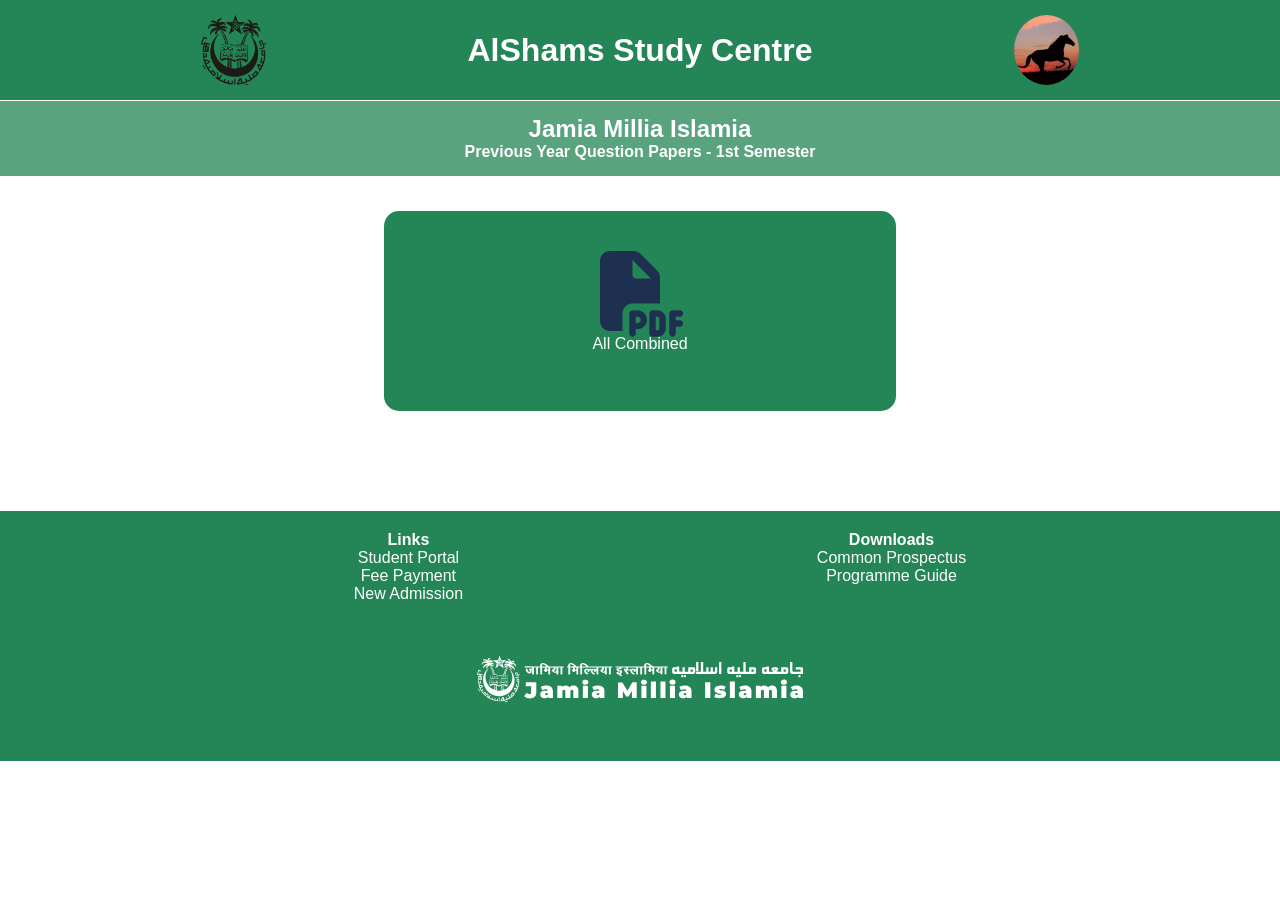
<file: Pages/pyq_sem1.html>
<!DOCTYPE html>
<html lang="en">
<head>
    <meta charset="UTF-8">
    <meta name="viewport" content="width=device-width, initial-scale=1.0">
    <title>Sem 1 PYQs</title>
    <link rel="stylesheet" href="../style.css">
</head>
<body>
    <header>
        <div class="navbar">
            <div class="jamia-logo"></div>
            <h1>AlShams Study Centre</h1>
            <div class="shams-logo"></div>
        </div>
        <div class="navbar2">
            <h2>Jamia Millia Islamia</h2>
            <h4>Previous Year Question Papers - 1st Semester</h4>
        </div>
    </header>
     <main>
        <div class="sem-section">
            <div class="box pyq_page_box">
                    <div class="box-content pyq_page_box-content">
                        <a href="../Assets/Sem1_Pyqs.pdf" target="_blank" class="sem1-links">
                            <img src="../Icons/file-pdf-solid.png" height="100px">
                            <pre>All Combined</pre>
                        </a>
                    </div>
            </div>
        </div>
    </main>
    <footer class="pyq_page_footer">
        <div class="foot">
            <ul>
                <p>Links</p>
                <a href="https://jmiregular.ucanapply.com/universitysystem/distancestudent/" target="_blank">Student Portal</a>
                <a href="https://mj.jmi.ac.in/DistanceController/DistanceFeePortal" target="_blank">Fee Payment</a>
                <a href="https://jmi.ucanapply.com/univer/public/secure?app_id=UElZMDAwMDA0Ng==" target="_blank">New Admission</a>
            </ul>
            <ul>
                <p>Downloads</p>
                <a href="../Assets/Revise Prospectus 2025-26 Revised Date.pdf" target="_blank">Common Prospectus</a>
                <a href="../Assets/Programme Guide Replacement.pdf" target="_blank">Programme Guide</a>
            </ul>
        </div><br>
        <a href="../index.html">
            <img src="../Icons/jmi-footer-logo.svg" height="50px">
        </a>
    </footer>
</body>
</html>
</file>
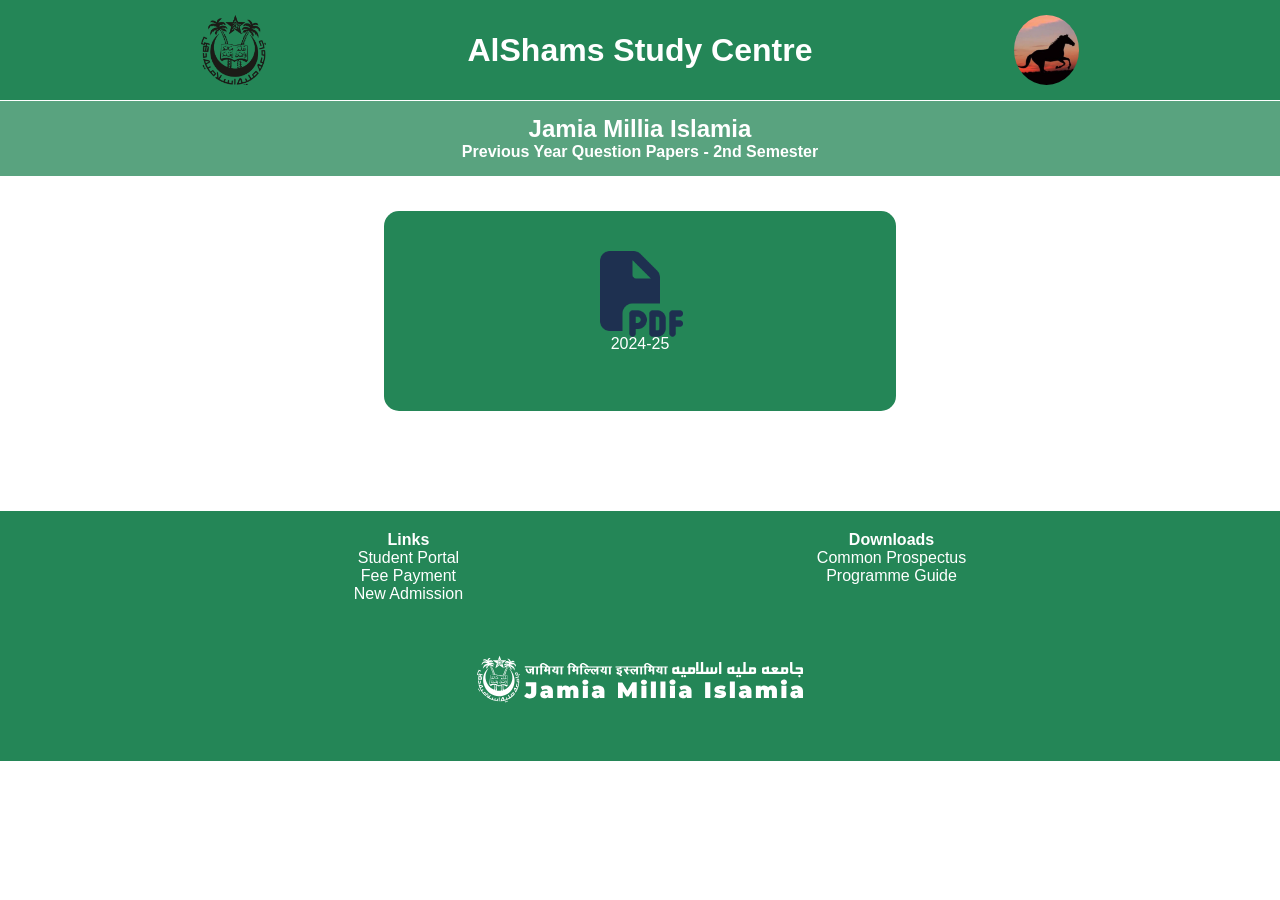
<file: Pages/pyq_sem2.html>
<!DOCTYPE html>
<html lang="en">
<head>
    <meta charset="UTF-8">
    <meta name="viewport" content="width=device-width, initial-scale=1.0">
    <title>Sem 2 PYQs</title>
    <link rel="stylesheet" href="../style.css">
</head>
<body>
    <header>
        <div class="navbar">
            <div class="jamia-logo"></div>
            <h1>AlShams Study Centre</h1>
            <div class="shams-logo"></div>
        </div>
        <div class="navbar2">
            <h2>Jamia Millia Islamia</h2>
            <h4>Previous Year Question Papers - 2nd Semester</h4>
        </div>
    </header>
     <main>
        <div class="sem-section">
            <div class="box pyq_page_box">
                    <div class="box-content pyq_page_box-content">
                        <a href="../Assets/Sem2_PYQ_2024-25.pdf" target="_blank" class="sem1-links">
                            <img src="../Icons/file-pdf-solid.png" height="100px">
                            <pre>2024-25</pre>
                        </a>
                    </div>
            </div>
        </div>
    </main>
    <footer class="pyq_page_footer">
        <div class="foot">
            <ul>
                <p>Links</p>
                <a href="https://jmiregular.ucanapply.com/universitysystem/distancestudent/" target="_blank">Student Portal</a>
                <a href="https://mj.jmi.ac.in/DistanceController/DistanceFeePortal" target="_blank">Fee Payment</a>
                <a href="https://jmi.ucanapply.com/univer/public/secure?app_id=UElZMDAwMDA0Ng==" target="_blank">New Admission</a>
            </ul>
            <ul>
                <p>Downloads</p>
                <a href="../Assets/Revise Prospectus 2025-26 Revised Date.pdf" target="_blank">Common Prospectus</a>
                <a href="../Assets/Programme Guide Replacement.pdf" target="_blank">Programme Guide</a>
            </ul>
        </div><br>
        <a href="../index.html">
            <img src="../Icons/jmi-footer-logo.svg" height="50px">
        </a>
    </footer>
</body>
</html>
</file>
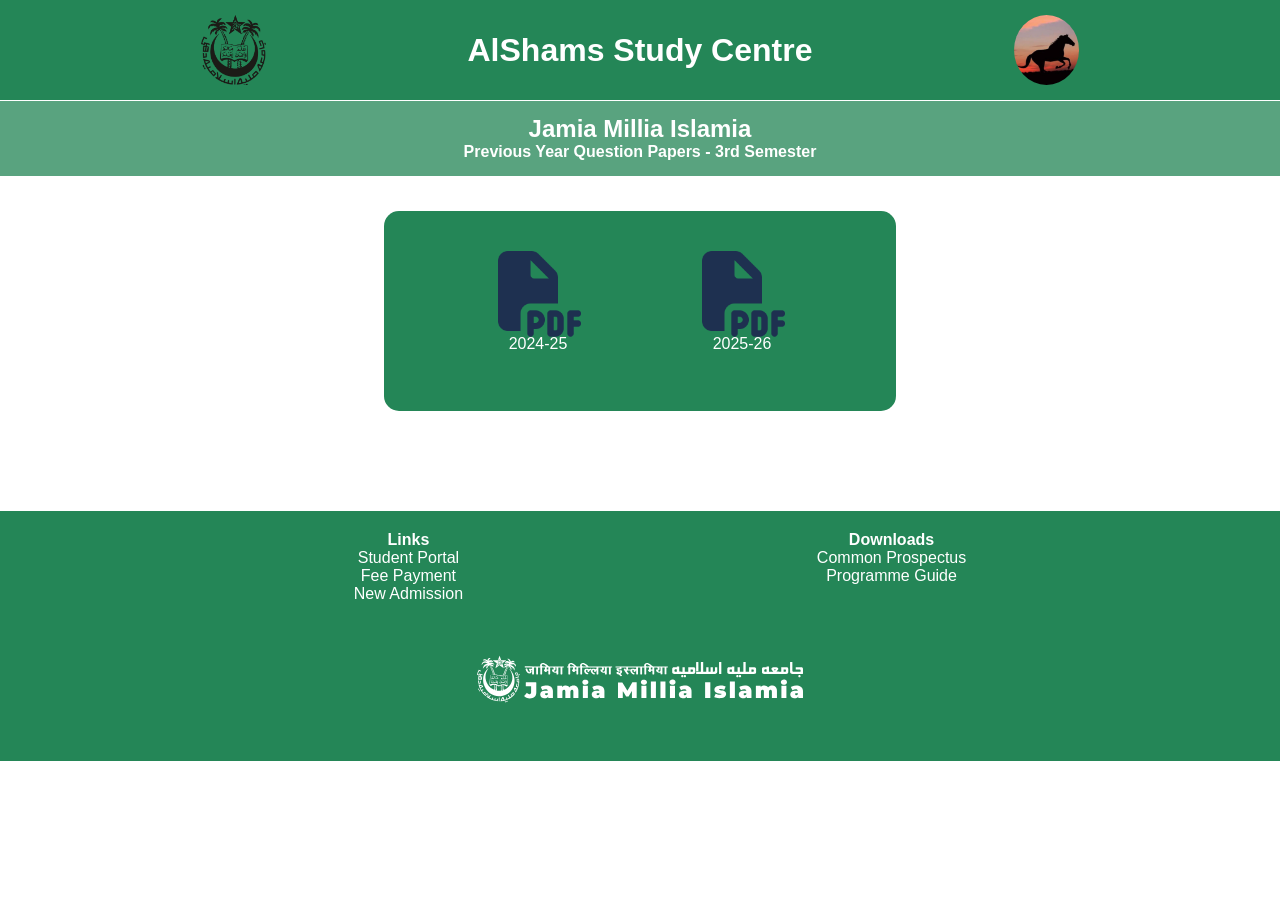
<file: Pages/pyq_sem3.html>
<!DOCTYPE html>
<html lang="en">
<head>
    <meta charset="UTF-8">
    <meta name="viewport" content="width=device-width, initial-scale=1.0">
    <title>Sem 3 PYQs</title>
    <link rel="stylesheet" href="../style.css"">
</head>
<body>
    <header>
        <div class="navbar">
            <div class="jamia-logo"></div>
            <h1>AlShams Study Centre</h1>
            <div class="shams-logo"></div>
        </div>
        <div class="navbar2">
            <h2>Jamia Millia Islamia</h2>
            <h4>Previous Year Question Papers - 3rd Semester</h4>
        </div>
    </header>
    <main>
        <div class="sem-section">
            <div class="box pyq_page_box">
                    <div class="box-content pyq_page_box-content">
                        <a href="../Assets/Sem3_PYQ_2024-25.pdf" target="_blank" class="sem1-links">
                            <img src="../Icons/file-pdf-solid.png" height="100px">
                            <pre>2024-25</pre>
                        </a>
                        <a href="../Assets/Sem3_PYQ_2025-26.pdf" target="_blank" class="sem1-links">
                            <img src="../Icons/file-pdf-solid.png" height="100px">
                            <pre>2025-26</pre>
                        </a>
                    </div>
            </div>
        </div>
    </main>
    <footer class="pyq_page_footer">
        <div class="foot">
            <ul>
                <p>Links</p>
                <a href="https://jmiregular.ucanapply.com/universitysystem/distancestudent/" target="_blank">Student Portal</a>
                <a href="https://mj.jmi.ac.in/DistanceController/DistanceFeePortal" target="_blank">Fee Payment</a>
                <a href="https://jmi.ucanapply.com/univer/public/secure?app_id=UElZMDAwMDA0Ng==" target="_blank">New Admission</a>
            </ul>
            <ul>
                <p>Downloads</p>
                <a href="../Assets/Revise Prospectus 2025-26 Revised Date.pdf" target="_blank">Common Prospectus</a>
                <a href="../Assets/Programme Guide Replacement.pdf" target="_blank">Programme Guide</a>
            </ul>
        </div><br>
        <a href="../index.html">
            <img src="../Icons/jmi-footer-logo.svg" height="50px">
        </a>
    </footer>
</body>
</html>
</file>
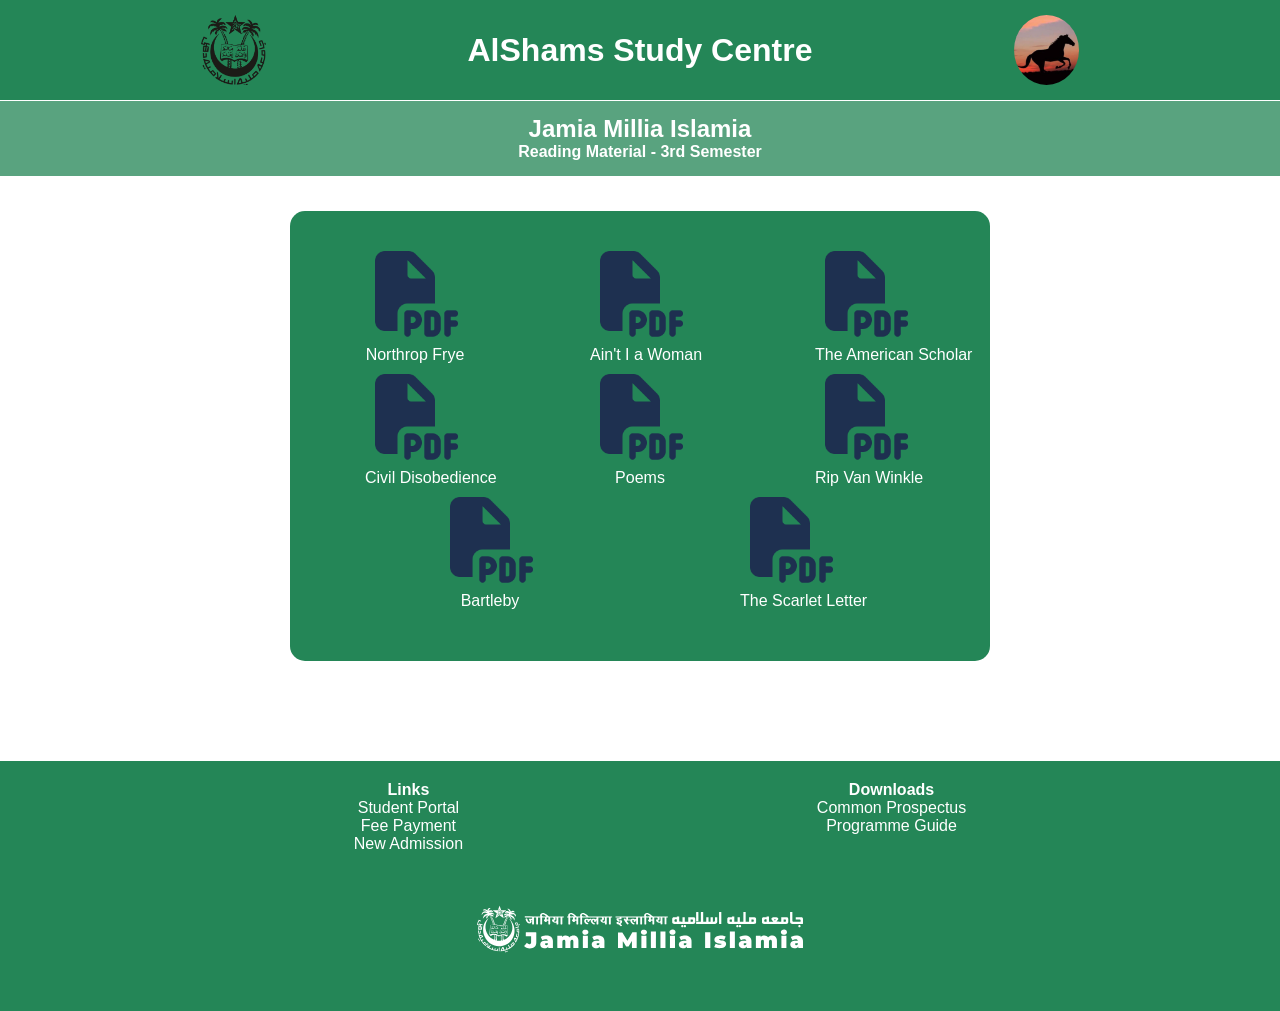
<file: Pages/sem1_reading_material.html>
<!DOCTYPE html>
<html lang="en">
<head>
    <meta charset="UTF-8">
    <meta name="viewport" content="width=device-width, initial-scale=1.0">
    <title>Sem 3 Reading Material</title>
    <link rel="stylesheet" href="../style.css">
</head>
<body>
    <header>
        <div class="navbar">
            <div class="jamia-logo"></div>
            <h1>AlShams Study Centre</h1>
            <div class="shams-logo"></div>
        </div>
        <div class="navbar2">
            <h2>Jamia Millia Islamia</h2>
            <h4>Reading Material - 3rd Semester</h4>
        </div>
    </header>
    <main>
        <div class="sem-section">
            <div class="box sm_page_box">
                    <div class="sm_page_box-content">
                        <a href="../Assets/A_Conspectus_of_Dramatic_Genres-Northrop_Frye-The_Kenyon_Review_Anna’s_Archive.pdf" target="_blank" class="sem1-links sem3_sm_links">
                            <img src="../Icons/file-pdf-solid.png" height="100px">
                            <pre>Northrop Frye</pre>
                        </a>
                        <a href="../Assets/Ain-T-I-a-Woman-LitChart.pdf" target="_blank" class="sem1-links sem3_sm_links">
                            <img src="../Icons/file-pdf-solid.png" height="100px">
                            <pre>Ain't I a Woman</pre>
                        </a>
                        <a href="../Assets/Ralph_Waldo_Emerson's_The_American_Scholar.pdf" target="_blank" class="sem1-links sem3_sm_links">
                            <img src="../Icons/file-pdf-solid.png" height="100px">
                            <pre>The American Scholar</pre>
                        </a>
                        <a href="../Assets/Henry_David_Thoreau's_Civil_Disobedience.pdf" target="_blank" class="sem1-links sem3_sm_links">
                            <img src="../Icons/file-pdf-solid.png" height="100px">
                            <pre>Civil Disobedience</pre>
                        </a>
                        <a href="../Assets/Poems.pdf" target="_blank" class="sem1-links sem3_sm_links">
                            <img src="../Icons/file-pdf-solid.png" height="100px">
                            <pre>Poems</pre>
                        </a>
                        <a href="../Assets/Rip-Van-Winkle-LitChart.pdf" target="_blank" class="sem1-links sem3_sm_links">
                            <img src="../Icons/file-pdf-solid.png" height="100px">
                            <pre>Rip Van Winkle</pre>
                        </a>
                        <a href="../Assets/Bartleby-the-Scrivener-LitChart.pdf" target="_blank" class="sem1-links sem3_sm_links">
                            <img src="../Icons/file-pdf-solid.png" height="100px">
                            <pre>Bartleby</pre>
                        </a>
                        <a href="../Assets/The-Scarlet-Letter-LitChart.pdf" target="_blank" class="sem1-links sem3_sm_links">
                            <img src="../Icons/file-pdf-solid.png" height="100px">
                            <pre>The Scarlet Letter</pre>
                        </a>
                    </div>
            </div>
        </div>
    </main>
    <footer class="pyq_page_footer">
        <div class="foot">
            <ul>
                <p>Links</p>
                <a href="https://jmiregular.ucanapply.com/universitysystem/distancestudent/" target="_blank">Student Portal</a>
                <a href="https://mj.jmi.ac.in/DistanceController/DistanceFeePortal" target="_blank">Fee Payment</a>
                <a href="https://jmi.ucanapply.com/univer/public/secure?app_id=UElZMDAwMDA0Ng==" target="_blank">New Admission</a>
            </ul>
            <ul>
                <p>Downloads</p>
                <a href="../Assets/Revise Prospectus 2025-26 Revised Date.pdf" target="_blank">Common Prospectus</a>
                <a href="../Assets/Programme Guide Replacement.pdf" target="_blank">Programme Guide</a>
            </ul>
        </div><br>
        <a href="../index.html">
            <img src="../Icons/jmi-footer-logo.svg" height="50px">
        </a>
    </footer>
</body>
</html>
</file>
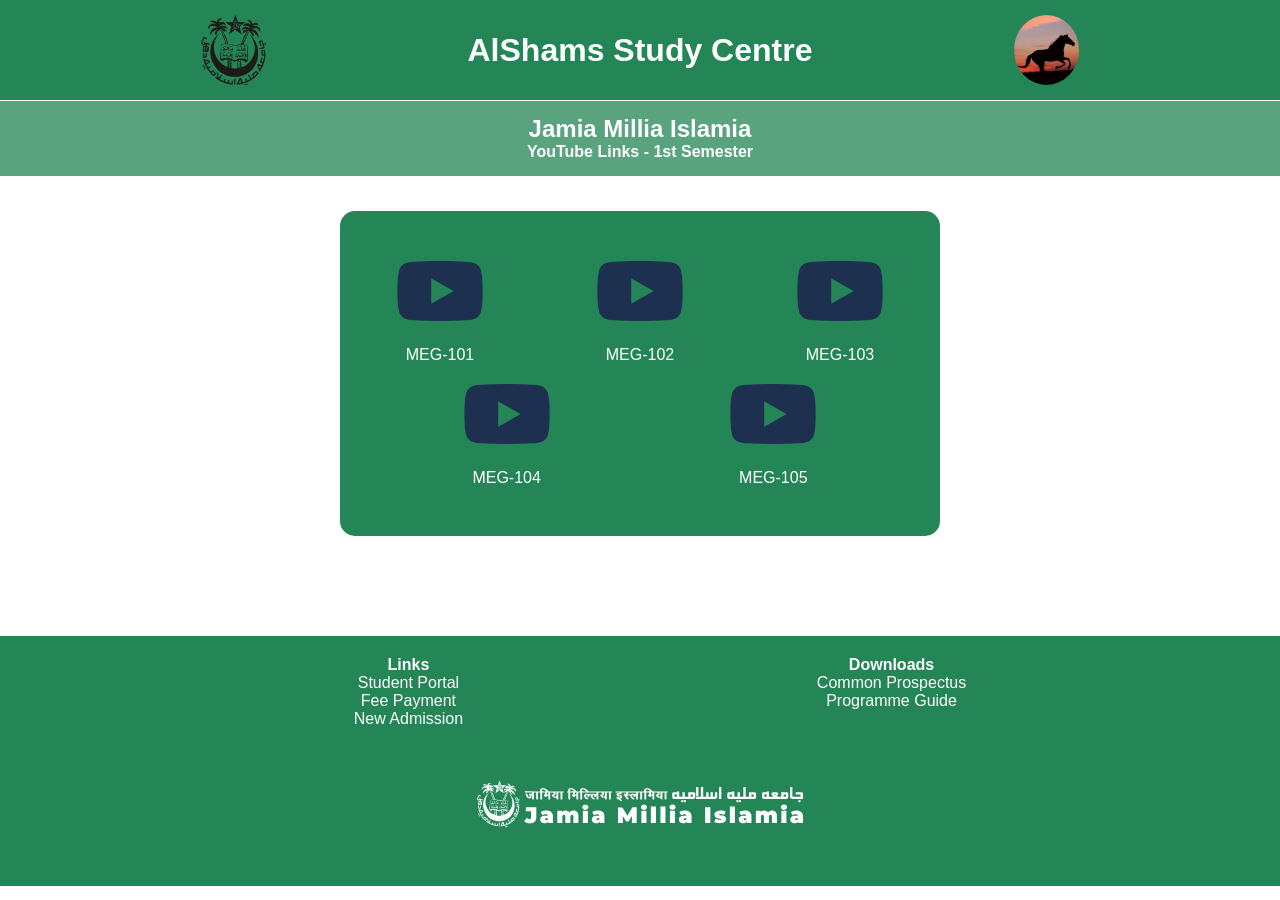
<file: Pages/sem1_youtube_link.html>
<!DOCTYPE html>
<html lang="en">
<head>
    <meta charset="UTF-8">
    <meta name="viewport" content="width=device-width, initial-scale=1.0">
    <title>Sem 1 YouTube Links</title>
    <link rel="stylesheet" href="../style.css">
</head>
<body>
    <header>
        <div class="navbar">
            <div class="jamia-logo"></div>
            <h1>AlShams Study Centre</h1>
            <div class="shams-logo"></div>
        </div>
        <div class="navbar2">
            <h2>Jamia Millia Islamia</h2>
            <h4>YouTube Links - 1st Semester</h4>
        </div>
    </header>
    <main>
        <div class="sem-section">
            <div class="box sem3_ytl_box">
                <div class="box-content sm_page_box-content">
                    <a href="https://www.youtube.com/playlist?list=PLtinPtuqn71WMF6ycJ_mxsaDCUgXvpNAr" target="_blank" class="sem1-links sem3_sm_links">
                        <img src="../Icons/youtube-brands-solid.png" height="100px">
                        <pre>MEG-101</pre>
                    </a>
                    <a href="https://www.youtube.com/playlist?list=PLtinPtuqn71W13Ohdn-LBFzpXd4fLji7v" target="_blank" class="sem1-links sem3_sm_links">
                        <img src="../Icons/youtube-brands-solid.png" height="100px">
                        <pre>MEG-102</pre>
                    </a>
                    <a href="https://www.youtube.com/playlist?list=PLtinPtuqn71UTmeUUeoO_LHGhZhJ1MKAQ" target="_blank" class="sem1-links sem3_sm_links">
                        <img src="../Icons/youtube-brands-solid.png" height="100px">
                        <pre>MEG-103</pre>
                    </a>
                    <a href="https://www.youtube.com/playlist?list=PLtinPtuqn71UVJLrUPwhquIWadSoQyi9l" target="_blank" class="sem1-links sem3_sm_links">
                        <img src="../Icons/youtube-brands-solid.png" height="100px">
                        <pre>MEG-104</pre>
                    </a>
                    <a href="https://www.youtube.com/playlist?list=PLtinPtuqn71XxdO6njtBWPdF0W4odHBIq" target="_blank" class="sem1-links sem3_sm_links">
                        <img src="../Icons/youtube-brands-solid.png" height="100px">
                        <pre>MEG-105</pre>
                    </a>
                </div>
            </div>
        </div>
    </main>
    <footer class="pyq_page_footer">
        <div class="foot">
            <ul>
                <p>Links</p>
                <a href="https://jmiregular.ucanapply.com/universitysystem/distancestudent/" target="_blank">Student Portal</a>
                <a href="https://mj.jmi.ac.in/DistanceController/DistanceFeePortal" target="_blank">Fee Payment</a>
                <a href="https://jmi.ucanapply.com/univer/public/secure?app_id=UElZMDAwMDA0Ng==" target="_blank">New Admission</a>
            </ul>
            <ul>
                <p>Downloads</p>
                <a href="../Assets/Revise Prospectus 2025-26 Revised Date.pdf" target="_blank">Common Prospectus</a>
                <a href="../Assets/Programme Guide Replacement.pdf" target="_blank">Programme Guide</a>
            </ul>
        </div><br>
        <a href="../index.html">
            <img src="../Icons/jmi-footer-logo.svg" alt="Jamia logo" height="50px">
        </a>
    </footer>
</body>
</html>
</file>
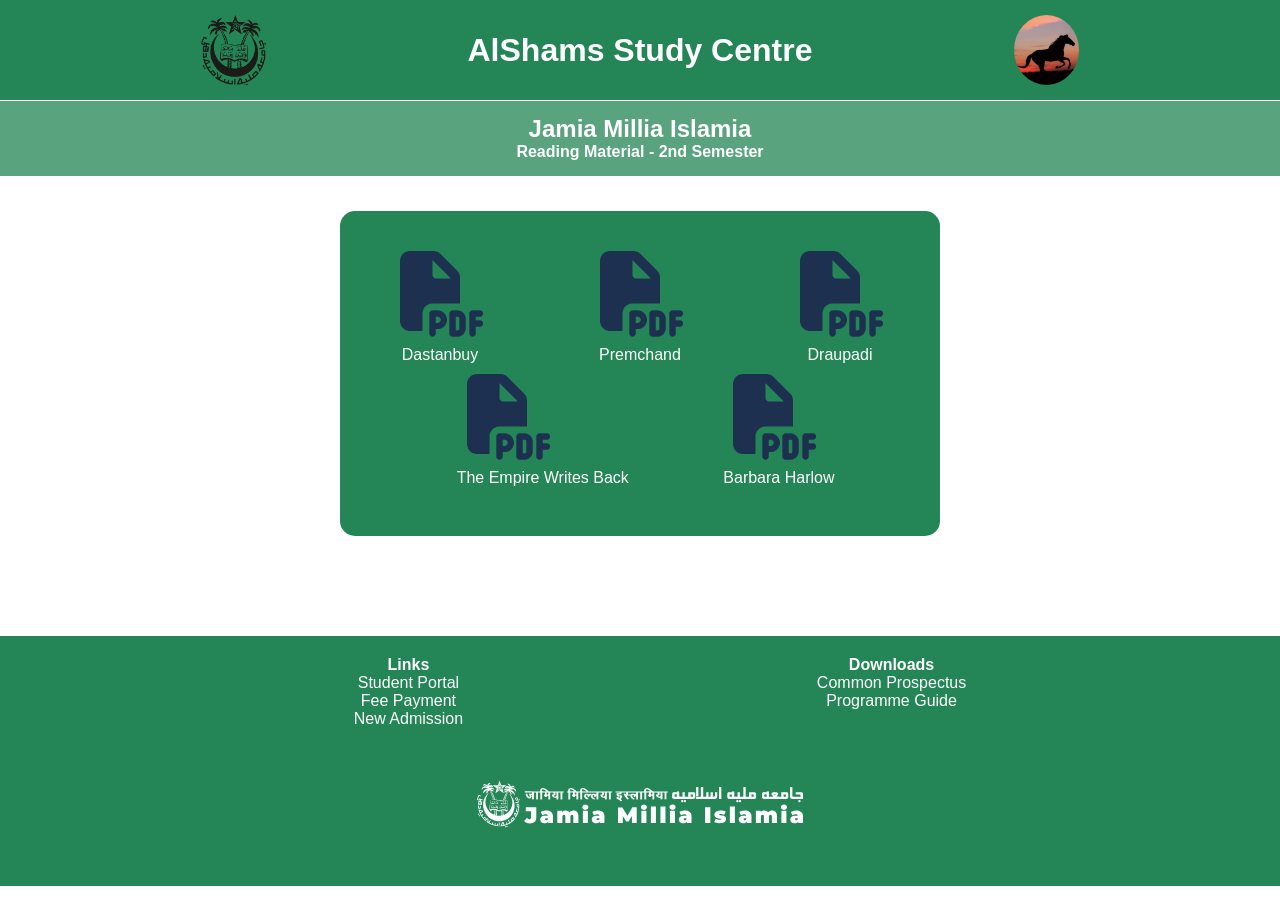
<file: Pages/sem2_reading_material.html>
<!DOCTYPE html>
<html lang="en">
<head>
    <meta charset="UTF-8">
    <meta name="viewport" content="width=device-width, initial-scale=1.0">
    <title>Sem 2 Reading Material</title>
    <link rel="stylesheet" href="../style.css">
</head>
<body>
    <header>
        <div class="navbar">
            <div class="jamia-logo"></div>
            <h1>AlShams Study Centre</h1>
            <div class="shams-logo"></div>
        </div>
        <div class="navbar2">
            <h2>Jamia Millia Islamia</h2>
            <h4>Reading Material - 2nd Semester</h4>
        </div>
    </header>
    <main>
        <div class="sem-section">
            <div class="box sm_page_box sem3_ytl_box">
                    <div class="sm_page_box-content">
                        <a href="../Assets/Dastanbuy.pdf" target="_blank" class="sem1-links sem3_sm_links">
                            <img src="../Icons/file-pdf-solid.png" height="100px">
                            <pre>Dastanbuy</pre>
                        </a>
                        <a href="../Assets/Premchand.pdf" target="_blank" class="sem1-links sem3_sm_links">
                            <img src="../Icons/file-pdf-solid.png" height="100px">
                            <pre>Premchand</pre>
                        </a>
                        <a href="../Assets/Draupadi.pdf" target="_blank" class="sem1-links sem3_sm_links">
                            <img src="../Icons/file-pdf-solid.png" height="100px">
                            <pre>Draupadi</pre>
                        </a>
                        <a href="../Assets/The Empire Writes Back.pdf" target="_blank" class="sem1-links sem3_sm_links">
                            <img src="../Icons/file-pdf-solid.png" height="100px">
                            <pre>The Empire Writes Back</pre>
                        </a>
                        <a href="../Assets/Barbara Harlow_Resistance Literature.pdf" target="_blank" class="sem1-links sem3_sm_links">
                            <img src="../Icons/file-pdf-solid.png" height="100px">
                            <pre>Barbara Harlow</pre>
                        </a>
                    </div>
            </div>
        </div>
    </main>
    <footer class="pyq_page_footer">
        <div class="foot">
            <ul>
                <p>Links</p>
                <a href="https://jmiregular.ucanapply.com/universitysystem/distancestudent/" target="_blank">Student Portal</a>
                <a href="https://mj.jmi.ac.in/DistanceController/DistanceFeePortal" target="_blank">Fee Payment</a>
                <a href="https://jmi.ucanapply.com/univer/public/secure?app_id=UElZMDAwMDA0Ng==" target="_blank">New Admission</a>
            </ul>
            <ul>
                <p>Downloads</p>
                <a href="../Assets/Revise Prospectus 2025-26 Revised Date.pdf" target="_blank">Common Prospectus</a>
                <a href="../Assets/Programme Guide Replacement.pdf" target="_blank">Programme Guide</a>
            </ul>
        </div><br>
        <a href="../index.html">
            <img src="../Icons/jmi-footer-logo.svg" height="50px">
        </a>
    </footer>
</body>
</html>
</file>
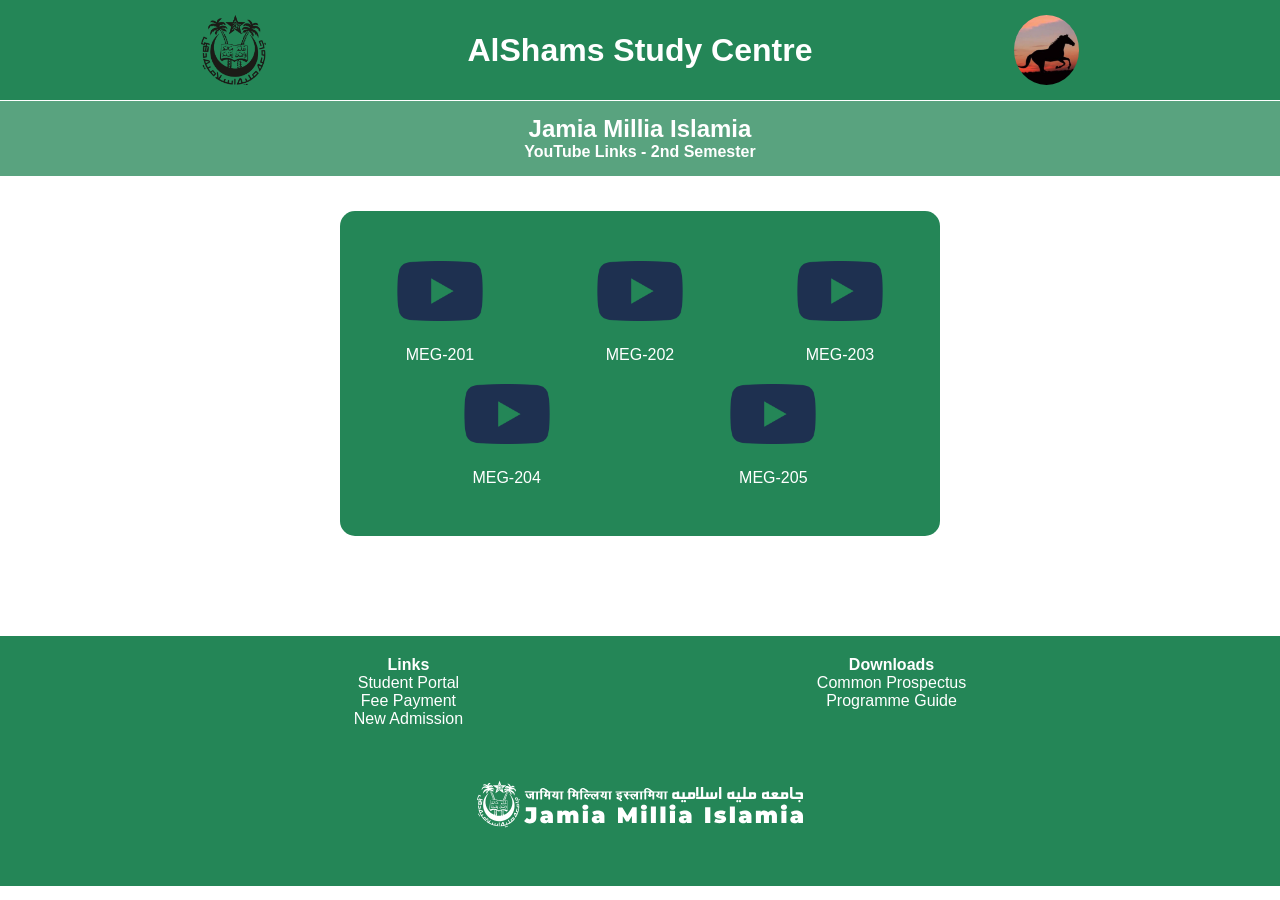
<file: Pages/sem2_youtube_link.html>
<!DOCTYPE html>
<html lang="en">
<head>
    <meta charset="UTF-8">
    <meta name="viewport" content="width=device-width, initial-scale=1.0">
    <title>Sem 2 YouTube Links</title>
    <link rel="stylesheet" href="../style.css">
</head>
<body>
    <header>
        <div class="navbar">
            <div class="jamia-logo"></div>
            <h1>AlShams Study Centre</h1>
            <div class="shams-logo"></div>
        </div>
        <div class="navbar2">
            <h2>Jamia Millia Islamia</h2>
            <h4>YouTube Links - 2nd Semester</h4>
        </div>
    </header>
    <main>
        <div class="sem-section">
            <div class="box sem3_ytl_box">
                <div class="box-content sm_page_box-content">
                    <a href="https://www.youtube.com/playlist?list=PLF5itdg_UIk8" target="_blank" class="sem1-links sem3_sm_links">
                        <img src="../Icons/youtube-brands-solid.png" height="100px">
                        <pre>MEG-201</pre>
                    </a>
                    <a href="https://www.youtube.com/playlist?list=PLJYRq7M1zH4E" target="_blank" class="sem1-links sem3_sm_links">
                        <img src="../Icons/youtube-brands-solid.png" height="100px">
                        <pre>MEG-202</pre>
                    </a>
                    <a href="https://www.youtube.com/playlist?list=PLaDKPUXuC8oQ" target="_blank" class="sem1-links sem3_sm_links">
                        <img src="../Icons/youtube-brands-solid.png" height="100px">
                        <pre>MEG-203</pre>
                    </a>
                    <a href="https://www.youtube.com/playlist?list=PLdXQp7wLLf6s" target="_blank" class="sem1-links sem3_sm_links">
                        <img src="../Icons/youtube-brands-solid.png" height="100px">
                        <pre>MEG-204</pre>
                    </a>
                    <a href="https://www.youtube.com/playlist?list=PLMjSU50aikNE" target="_blank" class="sem1-links sem3_sm_links">
                        <img src="../Icons/youtube-brands-solid.png" height="100px">
                        <pre>MEG-205</pre>
                    </a>
                </div>
            </div>
        </div>
    </main>
    <footer class="pyq_page_footer">
        <div class="foot">
            <ul>
                <p>Links</p>
                <a href="https://jmiregular.ucanapply.com/universitysystem/distancestudent/" target="_blank">Student Portal</a>
                <a href="https://mj.jmi.ac.in/DistanceController/DistanceFeePortal" target="_blank">Fee Payment</a>
                <a href="https://jmi.ucanapply.com/univer/public/secure?app_id=UElZMDAwMDA0Ng==" target="_blank">New Admission</a>
            </ul>
            <ul>
                <p>Downloads</p>
                <a href="../Assets/Revise Prospectus 2025-26 Revised Date.pdf" target="_blank">Common Prospectus</a>
                <a href="../Assets/Programme Guide Replacement.pdf" target="_blank">Programme Guide</a>
            </ul>
        </div><br>
        <a href="../index.html">
            <img src="../Icons/jmi-footer-logo.svg" alt="Jamia logo" height="50px">
        </a>
    </footer>
</body>
</html>
</file>
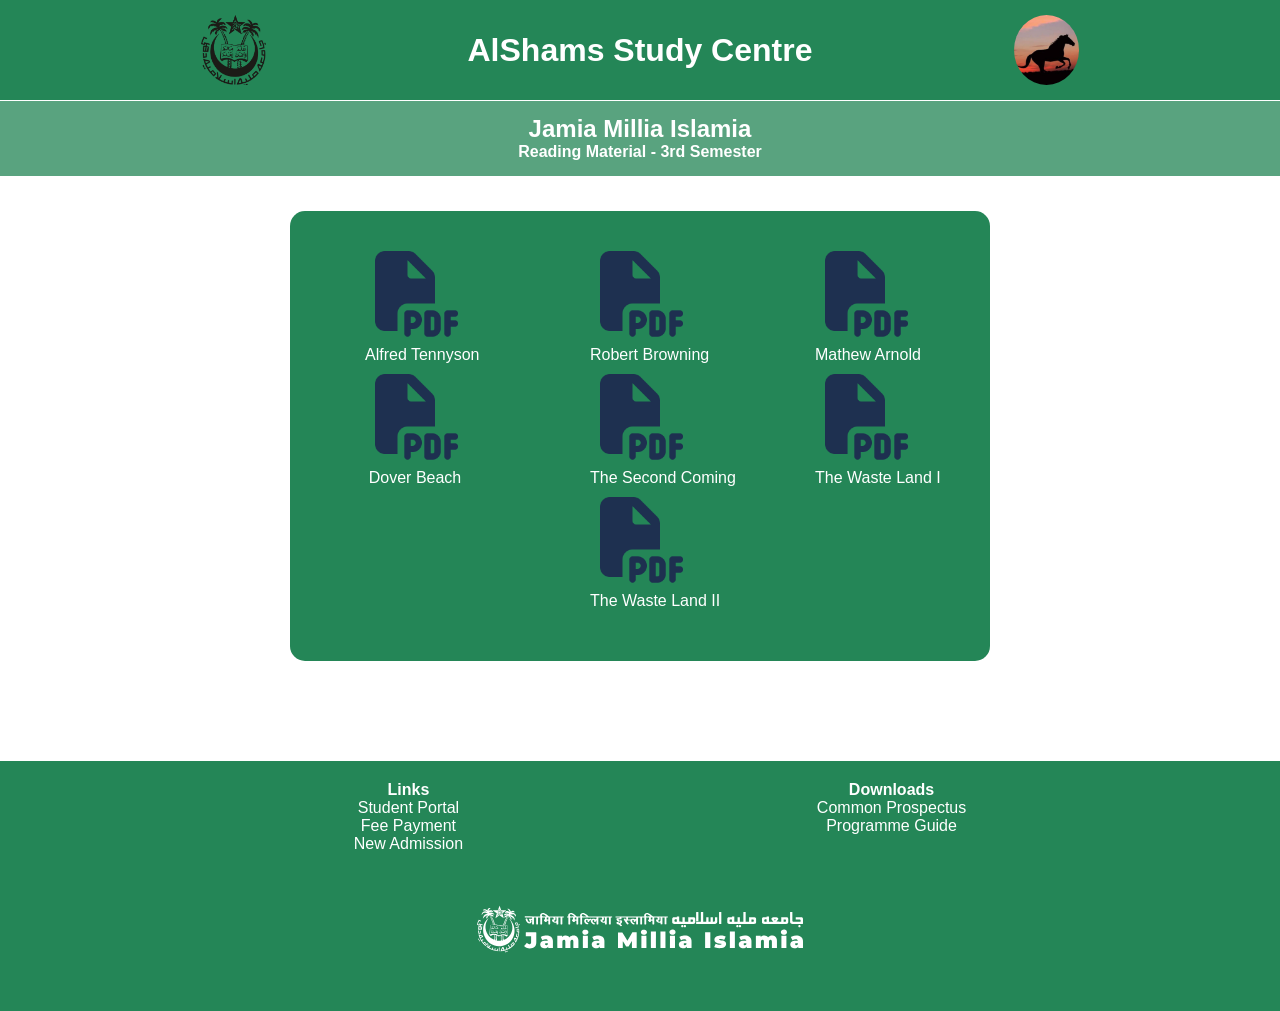
<file: Pages/sem3_reading_material.html>
<!DOCTYPE html>
<html lang="en">
<head>
    <meta charset="UTF-8">
    <meta name="viewport" content="width=device-width, initial-scale=1.0">
    <title>Sem 3 Reading Material</title>
    <link rel="stylesheet" href="../style.css">
</head>
<body>
    <header>
        <div class="navbar">
            <div class="jamia-logo"></div>
            <h1>AlShams Study Centre</h1>
            <div class="shams-logo"></div>
        </div>
        <div class="navbar2">
            <h2>Jamia Millia Islamia</h2>
            <h4>Reading Material - 3rd Semester</h4>
        </div>
    </header>
    <main>
        <div class="sem-section">
            <div class="box sm_page_box">
                    <div class="sm_page_box-content">
                        <a href="../Assets/Alfred Tennyson.pdf" target="_blank" class="sem1-links sem3_sm_links">
                            <img src="../Icons/file-pdf-solid.png" height="100px">
                            <pre>Alfred Tennyson</pre>
                        </a>
                        <a href="../Assets/Robert Browning.pdf" target="_blank" class="sem1-links sem3_sm_links">
                            <img src="../Icons/file-pdf-solid.png" height="100px">
                            <pre>Robert Browning</pre>
                        </a>
                        <a href="../Assets/Mathew Arnold.pdf" target="_blank" class="sem1-links sem3_sm_links">
                            <img src="../Icons/file-pdf-solid.png" height="100px">
                            <pre>Mathew Arnold</pre>
                        </a>
                        <a href="../Assets/Dover Beach.pdf" target="_blank" class="sem1-links sem3_sm_links">
                            <img src="../Icons/file-pdf-solid.png" height="100px">
                            <pre>Dover Beach</pre>
                        </a>
                        <a href="../Assets/The Second Coming.pdf" target="_blank" class="sem1-links sem3_sm_links">
                            <img src="../Icons/file-pdf-solid.png" height="100px">
                            <pre>The Second Coming</pre>
                        </a>
                        <a href="../Assets/The Waste Land I.pdf" target="_blank" class="sem1-links sem3_sm_links">
                            <img src="../Icons/file-pdf-solid.png" height="100px">
                            <pre>The Waste Land I</pre>
                        </a>
                        <a href="../Assets/The Waste Land II.pdf" target="_blank" class="sem1-links sem3_sm_links">
                            <img src="../Icons/file-pdf-solid.png" height="100px">
                            <pre>The Waste Land II</pre>
                        </a>
                    </div>
            </div>
        </div>
    </main>
    <footer class="pyq_page_footer">
        <div class="foot">
            <ul>
                <p>Links</p>
                <a href="https://jmiregular.ucanapply.com/universitysystem/distancestudent/" target="_blank">Student Portal</a>
                <a href="https://mj.jmi.ac.in/DistanceController/DistanceFeePortal" target="_blank">Fee Payment</a>
                <a href="https://jmi.ucanapply.com/univer/public/secure?app_id=UElZMDAwMDA0Ng==" target="_blank">New Admission</a>
            </ul>
            <ul>
                <p>Downloads</p>
                <a href="../Assets/Revise Prospectus 2025-26 Revised Date.pdf" target="_blank">Common Prospectus</a>
                <a href="../Assets/Programme Guide Replacement.pdf" target="_blank">Programme Guide</a>
            </ul>
        </div><br>
        <a href="../index.html">
            <img src="../Icons/jmi-footer-logo.svg" height="50px">
        </a>
    </footer>
</body>
</html>
</file>
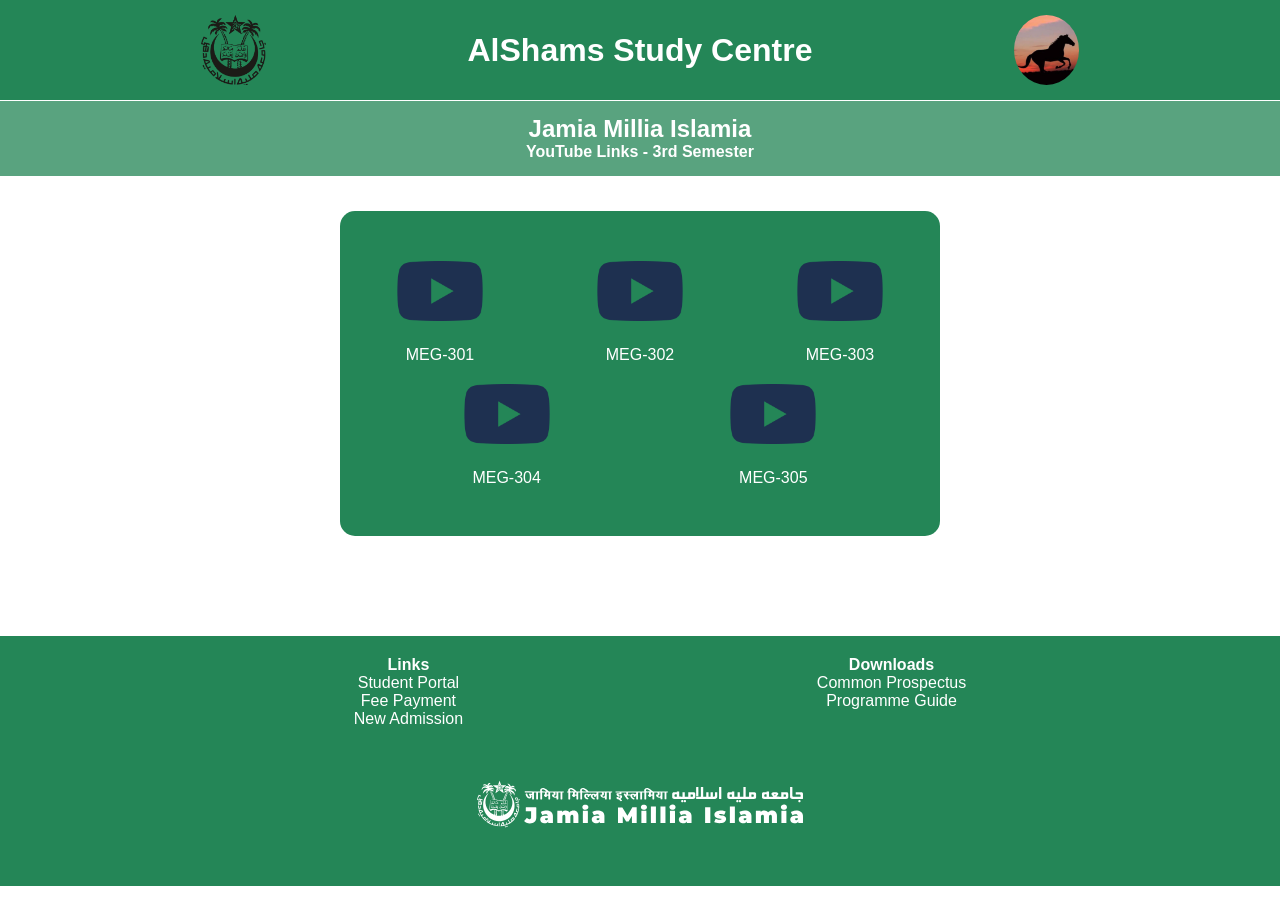
<file: Pages/sem3_youtube_link.html>
<!DOCTYPE html>
<html lang="en">
<head>
    <meta charset="UTF-8">
    <meta name="viewport" content="width=device-width, initial-scale=1.0">
    <title>Sem 3 YouTube Links</title>
    <link rel="stylesheet" href="../style.css">
</head>
<body>
     <header>
        <div class="navbar">
            <div class="jamia-logo"></div>
            <h1>AlShams Study Centre</h1>
            <div class="shams-logo"></div>
        </div>
        <div class="navbar2">
            <h2>Jamia Millia Islamia</h2>
            <h4>YouTube Links - 3rd Semester</h4>
        </div>
    </header>
    <main>
        <div class="sem-section">
            <div class="box sem3_ytl_box">
                <div class="box-content sm_page_box-content">
                    <a href="https://www.youtube.com/playlist?list=PLCPPtogGrTz8" target="_blank" class="sem1-links sem3_sm_links">
                        <img src="../Icons/youtube-brands-solid.png" height="100px">
                        <pre>MEG-301</pre>
                    </a>
                    <a href="https://www.youtube.com/playlist?list=PLLis28g4eMzw" target="_blank" class="sem1-links sem3_sm_links">
                        <img src="../Icons/youtube-brands-solid.png" height="100px">
                        <pre>MEG-302</pre>
                    </a>
                    <a href="https://www.youtube.com/playlist?list=PLSNRSeg1Vedc" target="_blank" class="sem1-links sem3_sm_links">
                        <img src="../Icons/youtube-brands-solid.png" height="100px">
                        <pre>MEG-303</pre>
                    </a>
                    <a href="https://www.youtube.com/playlist?list=PLMNEo5pbZSKw" target="_blank" class="sem1-links sem3_sm_links">
                        <img src="../Icons/youtube-brands-solid.png" height="100px">
                        <pre>MEG-304</pre>
                    </a>
                    <a href="https://www.youtube.com/playlist?list=PLbJlWiJv0Wc8" target="_blank" class="sem1-links sem3_sm_links">
                        <img src="../Icons/youtube-brands-solid.png" height="100px">
                        <pre>MEG-305</pre>
                    </a>
                </div>
            </div>
        </div>
    </main>
    <footer class="pyq_page_footer">
        <div class="foot">
            <ul>
                <p>Links</p>
                <a href="https://jmiregular.ucanapply.com/universitysystem/distancestudent/" target="_blank">Student Portal</a>
                <a href="https://mj.jmi.ac.in/DistanceController/DistanceFeePortal" target="_blank">Fee Payment</a>
                <a href="https://jmi.ucanapply.com/univer/public/secure?app_id=UElZMDAwMDA0Ng==" target="_blank">New Admission</a>
            </ul>
            <ul>
                <p>Downloads</p>
                <a href="../Assets/Revise Prospectus 2025-26 Revised Date.pdf" target="_blank">Common Prospectus</a>
                <a href="../Assets/Programme Guide Replacement.pdf" target="_blank">Programme Guide</a>
            </ul>
        </div><br>
        <a href="../index.html">
            <img src="../Icons/jmi-footer-logo.svg" alt="Jamia logo" height="50px">
        </a>
    </footer>
</body>
</html>
</file>
<file: style.css>
* {
    margin: 0;
    font-family: Arial, Helvetica, sans-serif;
    border: border-box;
}

.navbar {
    height: 100px;
    background-color: #248657;
    color: white;
    display: flex;
    justify-content: space-evenly;
    align-items: center;
}

.jamia-logo {
    height: 70px;
    width: 65px;
    background-image: url("./Icons/jamia-millia-islamia-seeklogo.png");
    background-size: cover;
}

.shams-logo {
    height: 70px;
    width: 65px;
    border-radius: 100%;
    background-image: url("./Icons/Screenshot_20230110-232106_GBWhatsApp.png");
    background-size: cover;
}

.navbar2 {
    height: 75px;
    width: 100%;
    background-color: #248657c1;
    margin-top: 0.75px;
    color: white;
    display: flex;
    flex-direction: column;
    justify-content: center;
    align-items: center;
    align-content: center;
}

.sem-section {
    display: flex;
    justify-content: space-evenly;
    flex-wrap: wrap;
    align-items: center;
}

.box {
    height: 200px;
    width: 40%;
    background-color: #248657;
    color: white;
    border-radius: 15px;
    margin-top: 35px;
    transition: all 0.25s ease;
}

.box:hover {
    transform:scale(1.15);
}

.box-heading {
    text-align: center;
    font-weight: 700;
    margin-top: 10px;
}

.sem1-links pre {
    width: 100px;
    text-align: center;
    text-decoration: none;
    text-transform: none;
    color: white;
    margin-top: -10px;
}

/* .sem1-links a {
    text-decoration: none;
} */

.sem1-links:hover {
    transform: scale(1.2);
}

.sem1-links {
    transition: all 0.25s ease;
    text-decoration: none;
}

.box-content {
    display: flex;
    justify-content: space-evenly;
    align-items: center;
    margin-top: 10px;
}

footer {
    height: 250px;
    width: 100%;
    background-color: #248657;
    color: white;
    text-align: center;
}

.foot {
    display: flex;
    justify-content: space-evenly;
    height: 50%;
}

.foot p {
    font-weight: bolder;
}

.foot a {
    text-align: center;
    color: white;
    text-decoration: none;
    display: block;
}

.foot a:hover {
    text-decoration: underline;
}

ul {
    margin-top: 20px;
}

@media (max-width: 970px) {
    .sem-section {
        flex-direction: column;
        justify-content: center;
    }
    .box {
        width: 350px;
    }
    .navbar h1 {
        transform: scale(0.5);
    }
    .box-content pre {
        font-size: smaller;
    }
    .jamia-logo {
        transform: scale(0);
    }
    .shams-logo {
        transform: scale(0);
    }
    .sem1-links:hover {
        transform: none;
    }
    .box:hover {
        transform: none;
    }
}


/* PYQ Pages */
.pyq_page_box-content {
    margin-top: 30px;
}

.pyq_page_box {
    margin-top: 35px;
}

.pyq_page_footer {
    margin-top: 100px;
}


/* Study Material Pages */
.sm_page_box {
    width: 700px;
    height: 450px;
}

.sm_page_box-content {
    display: flex;
    justify-content: space-evenly;
    align-items: center;
    margin-top: 30px;
    flex-wrap: wrap;
    align-content: space-evenly;
    /* align-items: center; */
    /* justify-content: space-evenly; */
}

.sem3_sm_links {
    width: 200px;
    display: flex;
    flex-direction: column;
    justify-content: center;
    align-items: center;
}

.sem3_sm_links pre {
    margin-top: 5px;
}

@media (max-width: 970px) {
    .sm_page_box{
        width: 400px;
        height: 550px;
    }
}


/* YouTube Links Page */
.sem3_ytl_box {
    height: 325px;
    width: 600px;
}

@media (max-width: 970px) {
    .sem3_ytl_box {
        width: 400px;
        height: 400px;
    }
}
</file>
